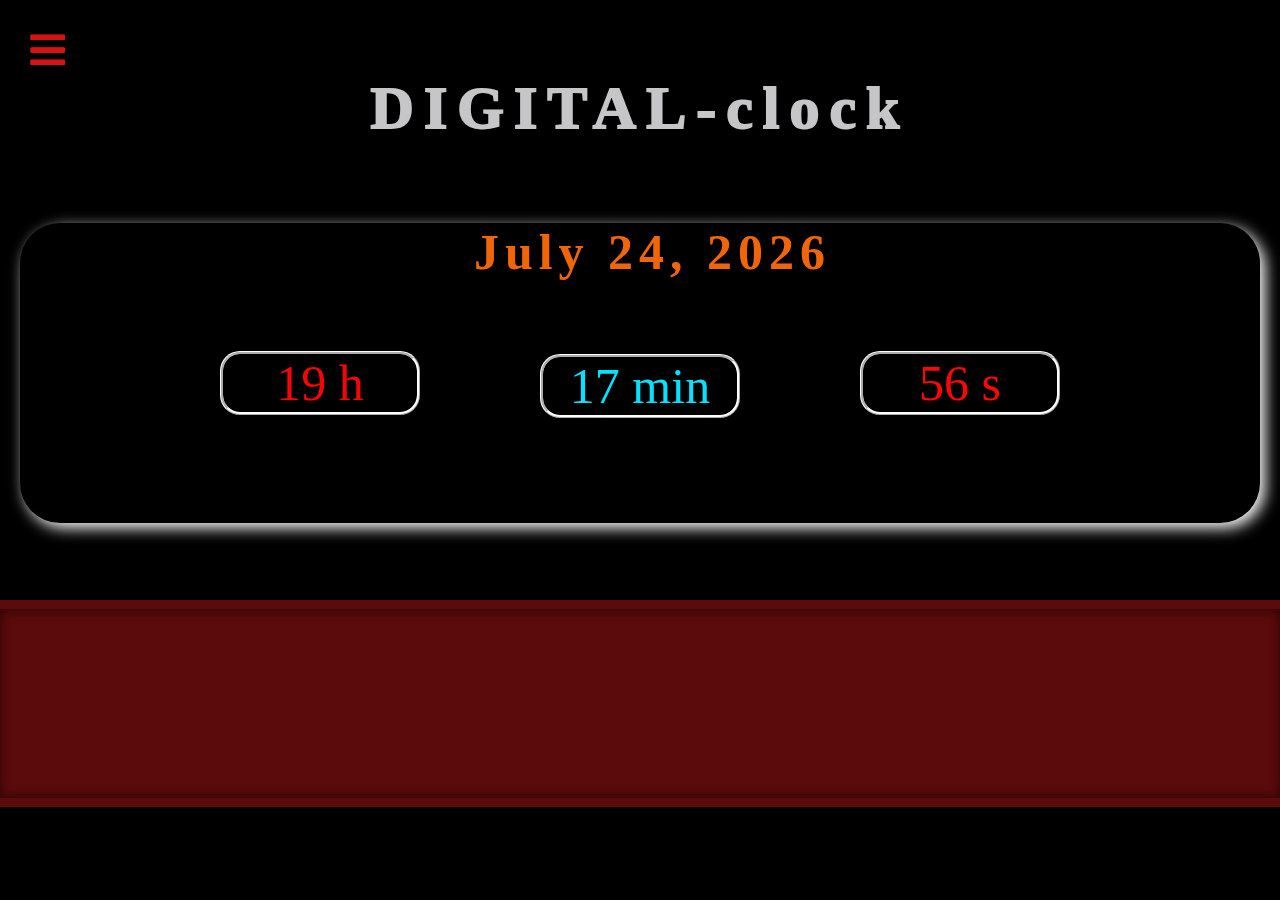
<file: index.html>
<!DOCTYPE html>
<html lang="en">
<head>
    <meta charset="UTF-8">
    <meta http-equiv="X-UA-Compatible" content="IE=edge">
    <meta name="viewport" content="width=device-width, initial-scale=1.0">
    <title>ImaD-Timer</title>
    <link rel="stylesheet" href="styleclock.css">
    <link id="lines"rel="stylesheet" href="https://cdnjs.cloudflare.com/ajax/libs/font-awesome/5.15.2/css/all.min.css"/>
    <link rel="icon" type="image/jpg" href="a3810475634_5.jpg">
<body>
    

    <input type="checkbox" id="click">
  <label for="click" class="menu-btn">
    <i class="fas fa-bars"></i>
  </label>
  <nav >
    <ul>
      <li><a id="word" class="active" href="#">Clock</a></li>
      <li><a id="word"href="indexcounter.html">Counter</a></li>
      <li><a id="word"href="indexchrono.html">Chrono</a></li>
    </ul>
  </nav>
    

    <h1>DIGITAL-clock</h1>
    <div class="box" id="boxes">
        <label id="date"></label>
        <span class="box" id="box1">
      
            <label class="stop" id="hours" for="box1">00</label>
     
        </span>
        <span class="box" id="box2">
     
            <label class="stop" id="minutes" for="box3">00</label>
      
        </span>
        <span class="box" id="box3">
      
            <label class="stop" id="seconds" for="box3">00</label>
      
         </span>
    </div>
 
  
  <div id="slide">
   <img src="rocket.png" class="rocket1" id="rocketImage1">
   <img src="rocket.png" class="rocket2" id="rocketImage2">
  </div>
  <script src="indexclock.js" ></script>
</body>
</html>
</file>
<file: styleclock.css>
*{
    box-sizing: border-box;
    overflow: hidden;
    user-select: none;
    background-color: #000;
}


body{
    
    margin: 0;
    padding: 0;
    background-size: cover;
    background-position:center;
}
h1{
    color: rgba(243, 243, 247, 0.815);
    margin-top: 0px;
    font-size: 60px;
    text-align: center;
    letter-spacing: 10px;
    
    font-weight: 1000;
    transition: 0.5s;
    position: relative;
}
#boxes{
    position: relative;
    margin: 20px ;
    justify-content: center;
    margin-top: 80px;
    display: flex;
    box-shadow: 5px 5px 15px rgb(255, 255, 255),-5px -5px 50px rgb(0, 0, 0);
    border-radius: 40px;
    height: 300px;
}
#box1{
    margin: 20px;
    margin-right: 60px;
    margin-top: 40px;
   display: flex; 
   width: 240px;
   height: 240px;
   background: #000;
   
   color: rgb(248, 4, 4);
   flex-direction: column;
  
   justify-content: center;
   align-items: center;
   font-size: 50px;
   text-shadow: 2px 2px 4px rgba(0, 0, 0, 0.3) ;
   border-radius: 30px;
}
#box2{
    margin: 40px;
    margin-left: 40px;
    margin-right: 20px;
    margin-top: 65px;
   display: flex; 
   width: 200px;
   
   background: #000;
   border-radius: 30px;
   color: rgb(5, 226, 255);
   flex-direction: column;
  
   justify-content: center;
   align-items: center;
   font-size: 50px;
   text-shadow: 2px 2px 4px rgba(0, 0, 0, 0.3)
   
}
#box3{
    margin: 20px;
    margin-left: 80px;
    margin-top: 40px;
   display: flex; 
   width: 240px;
   height: 240px;
   background: #000;
   
   color: rgb(255, 5, 5);
   flex-direction: column;
  
   justify-content: center;
   align-items: center;
   font-size: 50px;
   text-shadow: 2px 2px 4px rgba(0, 0, 0, 0.3);
   border-radius: 30px;
}
#date{
    position: absolute;
    color: rgb(240, 101, 8);
    font-size: 50px;
    letter-spacing: 6px;    
    margin-left: 25px;
    font-weight: 550;
}


.rocket1 {
  width: 200px;
  position: absolute;
  left: 150%;
  top: -57px;
  animation: rocket1 10s linear infinite;
  transform: translateX(-200px) rotate(90deg);
  background-color: #00000000;
}

@keyframes rocket1 {
  0% {
    left: 0;
    opacity: 0.3;
  }
  100% {
    right: 105%;
    opacity: 1;
  }
}

.rocket2 {
  width: 200px;
  position: absolute;
  right: 150%;
  top: 23%;
  animation: rocket2 10s linear infinite;
  transform: translateX(200px) rotate(-90deg);
  background-color: rgba(240, 255, 255, 0);
}

@keyframes rocket2 {
  0% {
    right: 0;
    opacity: 0.3;
  }
  100% {
    opacity: 1;
  }
}
#slide {
    height: 23vh;
    background-color: rgba(201, 25, 25, 0.649);
    overflow: hidden;
    position: relative;
    margin-top: 6%;
    box-shadow: 0px 5px 10px rgba(0, 0, 0, 0.3) inset,
                0px -5px 10px rgba(0, 0, 0, 0.3) inset;
                opacity: 0.5;
                opacity: 0.7;
    border-style: groove;
    border-left: none;
    border-right: none;
    border-color: rgba(131, 117, 98, 0);
    border-width: 9px;
} 
  nav ul {
    position: absolute;
    top: 20vh;
    left: -100%;
    height: 55vh;
    width: 25%;       
       
    background-color: rgba(209, 19, 19, 0.356);
    transition: all 0.3s ease;
    border-top-right-radius:40px; 
    border-bottom-right-radius:40px;
    z-index: 999;
  }
  nav ul li{
    background-color: rgba(190, 141, 48, 0);
    transition: all 0.3s ease;
    margin-top: 0px;
    
    padding-bottom: 39px;
  }
  nav ul li a{
    
    display: flex;
    margin-top: 8px;
    color: #ffffff;
    text-decoration: none;
    padding: 41.9px 30px;
    font-weight: 500;
    font-size: 50px;
    border-radius: 50px;
    letter-spacing: 6px;
    background: #b98686;
    
    
  }
  nav ul li a.active{
    background-color: #ff0202;
    
  }
  nav ul li a.active:hover{
    background-color: #ff0202;
  }
  nav ul li a:hover{
    color: #111;
    background-color: rgb(243, 120, 5);
  }
  .menu-btn i{
    margin-top: 30px;
    margin-left: 30px;
    color: #d61313;
    font-size: 40px;
    cursor: pointer;
    
  }
  .menu-btn i:hover{
    color: aqua;
  }
  
  input[type="checkbox"] {
    display: none;
  }
  
  #click:checked ~ nav ul {
    left: 0;
  }
  

 
  @media (max-width: 720px){
  nav ul {
      position: absolute;
      top: 20vh;
      left: -100%;
      height: 55vh;
      width: 100%;       
         
      background-color: rgba(59, 143, 240, 0.356);
      transition: all 0.3s ease;
      border-top-right-radius:40px; 
      border-bottom-right-radius:40px;
      z-index: 999;
    }
  }
  #seconds,
  #minutes,
  #hours{
    border-color: #ffffff;
    border-style: ridge ;
    border-radius: 20px;
    width: 200px;
    text-align: center;
  }
</file>
